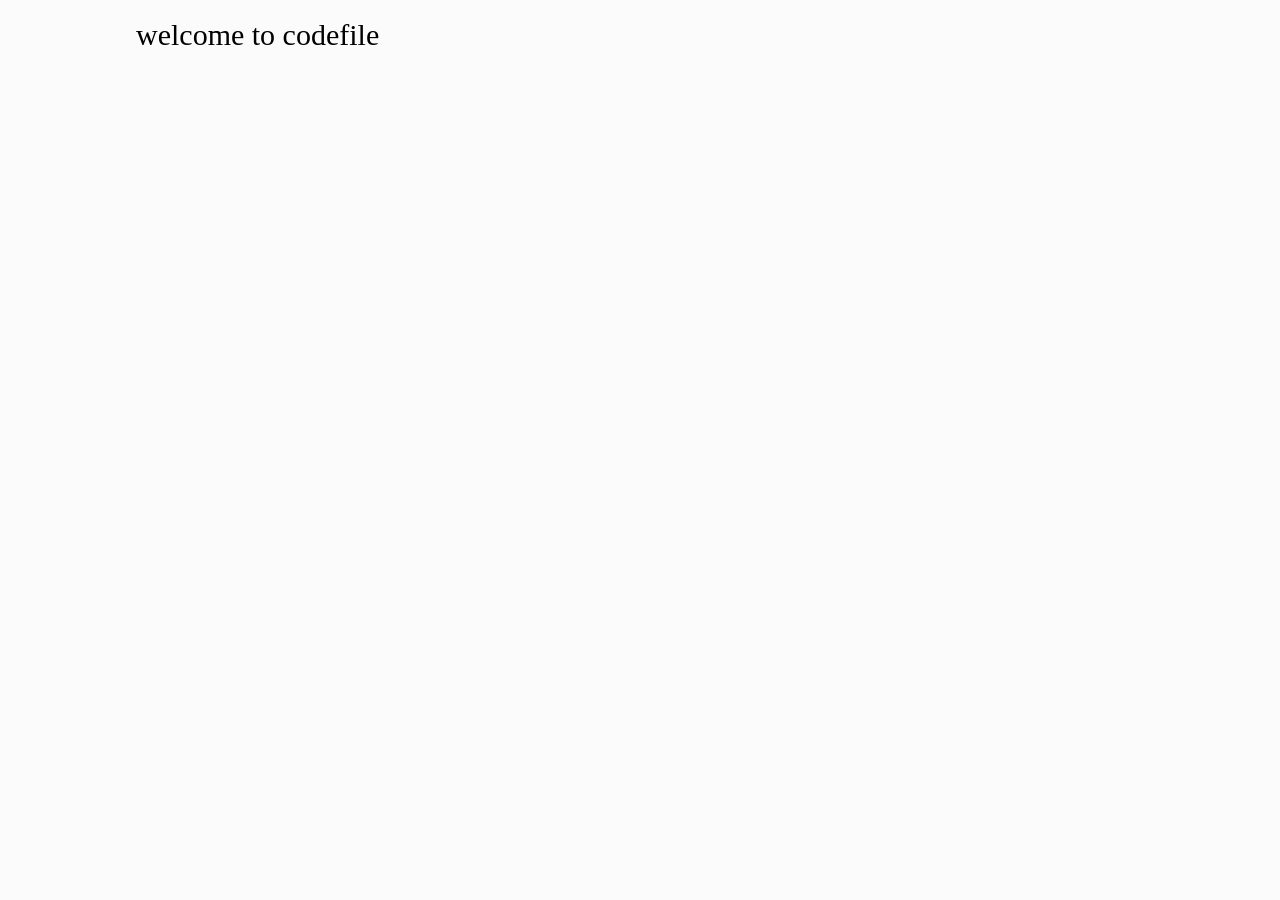
<file: index.html>
<head>
<meta charset="UTF-8">
<meta name="viewport" content="width=device-width, initial-scale=1.0">
<link rel="icon" href="assets/textures/icon/codes-x-white.png" type="image/X-icon">
<meta name="viewport" content="width=device-width, initial-scale=1.0, maximum-scale=1.0, minimum-scale=1.0, user-scalable=no">
<title>codefile</title>
<style>
@font-face{
    font-family: "TTFFont";
    src: url("assets/ttf/黑体\(1\).ttf") format("truetype");
    font-weight: normal;
    font-style: normal;
    font-display: swap
}
body{
    background-color: #fbfbfb;
    background-size: cover;
}
.title{
    position: absolute;
    margin-top: 10px;
    margin-left: 10vw;
    font-size: 30px;
    color: #000000;
}
</style>
</head>

<body>
<p class="title">welcome to codefile</p>
</body>

<script>
</script>
</file>
